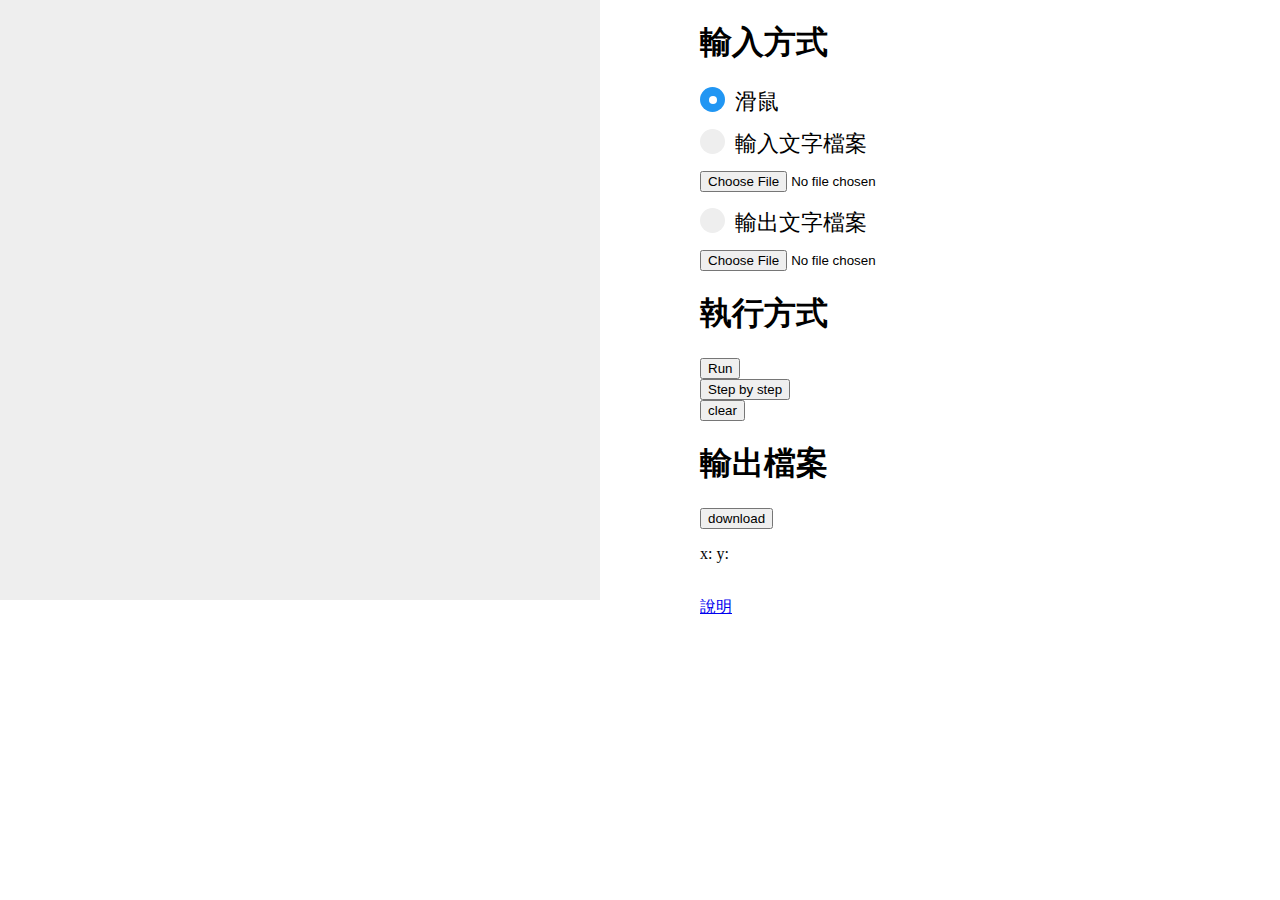
<file: index.html>
<!-- 
    M103040056 何承翰 Cheng-Han Ho
    $LAN=JAVASCRIPT$
-->

<!DOCTYPE html>
<html>
<header>
    <meta charset="utf-8">
    <script type="text/javascript" src="js/util.js"></script>
    <script type="text/javascript" src="js/var.js"></script>
    <script type="text/javascript" src="js/file.js"></script>
    <script type="text/javascript" src="js/render.js"></script>
    <script type="text/javascript" src="js/winged_edge.js"></script>
    <script type="text/javascript" src="js/voronoi.js"></script>
    <script type="text/javascript" src="js/event.js"></script>
    <script type="text/javascript" src="js/main.js"></script>
    <link rel="stylesheet" href="css/style.css">
</header>

<body style='margin: 0; padding: 0;'>
    <canvas id='canvas' style="background: #EEEEEE;"></canvas>
    <div class="block">
        <h1>輸入方式</h1>
        <label class="container">滑鼠
            <input type="radio" checked="checked" name="radio2"
                onclick="(()=>{ INPUT_MODE = INPUT_MODE_ENUM.mouse })();">
            <span class="checkmark"></span>
        </label>
        <label class="container">輸入文字檔案
            <input type="radio" name="radio2" onclick="(()=>{ INPUT_MODE = INPUT_MODE_ENUM.input_file })();">
            <span class="checkmark"></span>
        </label>
        <input type="file" id="input_file" onclick="this.value=null;">
        <p>
            <label class="container">輸出文字檔案
                <input type="radio" name="radio2" onclick="(()=>{ INPUT_MODE = INPUT_MODE_ENUM.output_file })();">
                <span class="checkmark"></span>
            </label>
            <input type="file" id="output_file" onclick="this.value=null;">
        <h1>執行方式</h1>
        <button onclick="start(false)">Run</button>
        <button onclick="start(true)">Step by step</button>
        <button onclick="Voronoi.clear()">clear</button>
        <h1>輸出檔案</h1>
        <button onclick="downloadFile()">download</button>
        <p id='coordinate'>x: y: </p>

        <br>
        <a href="README.html" target="_blank">說明</a>
    </div>
</body>

</html>
</file>
<file: css/style.css>
/* The container */

.container {
    display: block;
    position: relative;
    padding-left: 35px;
    margin-bottom: 12px;
    cursor: pointer;
    font-size: 22px;
    /* top: 20%;
    left: 20%; */
    -webkit-user-select: none;
    -moz-user-select: none;
    -ms-user-select: none;
    user-select: none;
}

/* Hide the browser's default radio button */

.container input{
    position: absolute;
    opacity: 0;
    cursor: pointer;
}

/* Create a custom radio button */

.checkmark {
    position: absolute;
    top: 0;
    left: 0;
    height: 25px;
    width: 25px;
    background-color: #eee;
    border-radius: 50%;
}

/* On mouse-over, add a grey background color */

.container:hover input~.checkmark {
    background-color: #ccc;
}

/* When the radio button is checked, add a blue background */

.container input:checked~.checkmark {
    background-color: #2196F3;
}

/* Create the indicator (the dot/circle - hidden when not checked) */

.checkmark:after {
    content: "";
    position: absolute;
    display: none;
}

/* Show the indicator (dot/circle) when checked */

.container input:checked~.checkmark:after {
    display: block;
}

/* Style the indicator (dot/circle) */

.container .checkmark:after {
    top: 9px;
    left: 9px;
    width: 8px;
    height: 8px;
    border-radius: 50%;
    background: white;
}

.block {
    position: absolute;
    left: 700px;
    top: 0;
}

button{
    display: block;
}
</file>
